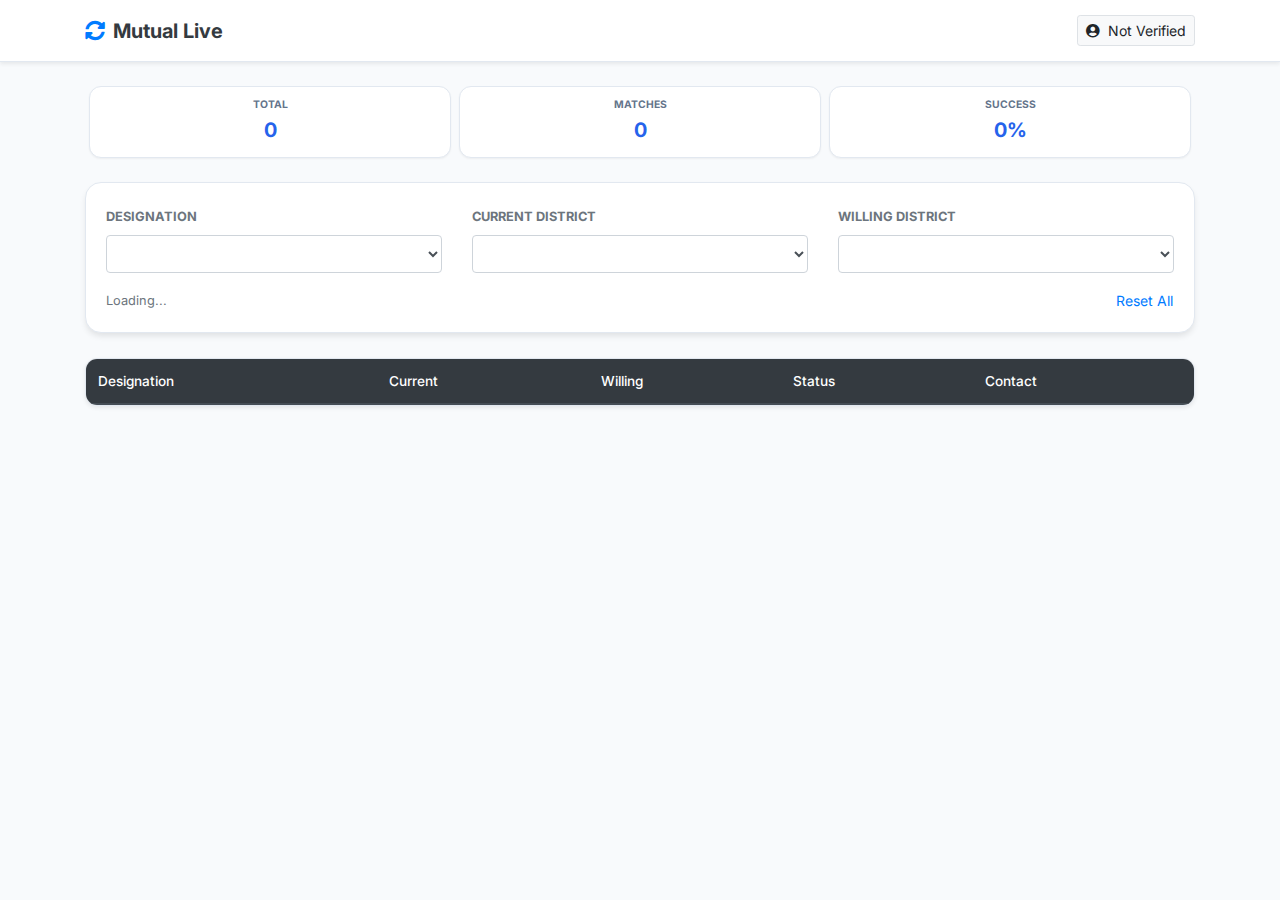
<file: index.html>
<!DOCTYPE html>
<html lang="en">
<head>
    <meta charset="UTF-8">
    <meta name="viewport" content="width=device-width, initial-scale=1, maximum-scale=1, user-scalable=no">
    <title>Mutual Transfer Live Portal</title>
    
    <link href="https://fonts.googleapis.com/css2?family=Inter:wght@300;400;600;700&display=swap" rel="stylesheet">
    <link rel="stylesheet" href="https://stackpath.bootstrapcdn.com/bootstrap/4.5.2/css/bootstrap.min.css">
    <link rel="stylesheet" href="https://cdnjs.cloudflare.com/ajax/libs/font-awesome/5.15.4/css/all.min.css">

    <style>
        :root {
            --primary: #2563eb;
            --primary-light: #eff6ff;
            --success: #059669;
            --bg: #f8fafc;
            --accent: #7c3aed;
        }

        body { 
            background-color: var(--bg); 
            font-family: 'Inter', sans-serif; 
            color: #1e293b;
            padding-bottom: 50px;
        }

        /* --- UI Elements --- */
        .dashboard-header {
            background: white; padding: 15px 0; border-bottom: 1px solid #e2e8f0;
            position: sticky; top: 0; z-index: 1000;
        }

        .stat-card {
            background: white; border-radius: 12px; padding: 12px; text-align: center;
            border: 1px solid #e2e8f0; box-shadow: 0 1px 2px rgba(0,0,0,0.05);
        }
        .stat-card h2 { font-size: 0.65rem; color: #64748b; text-transform: uppercase; font-weight: 700; margin-bottom: 4px; }
        .stat-card p { font-size: 1.25rem; color: var(--primary); font-weight: 700; margin: 0; }

        .filter-section {
            background: white; border-radius: 16px; padding: 20px; margin-bottom: 25px;
            border: 1px solid #e2e8f0; box-shadow: 0 4px 6px -1px rgba(0, 0, 0, 0.1);
        }

        .table-container { background: white; border-radius: 12px; overflow: hidden; border: 1px solid #e2e8f0; }
        .thead-dark th { background-color: #0f172a; border: none; font-size: 0.85rem; font-weight: 500; }

        .mobile-card {
            display: none; background: white; border-radius: 16px; padding: 18px;
            margin-bottom: 15px; border: 1px solid #e2e8f0; position: relative;
            box-shadow: 0 2px 4px rgba(0,0,0,0.04);
        }

        .badge-match { background: #dcfce7; color: #166534; font-weight: 600; padding: 6px 12px; border-radius: 20px; }
        .badge-high { background: #fee2e2; color: #dc2626; border: 1px solid #fecaca; }
        
        .btn-view { background: var(--primary); color: white; border-radius: 10px; font-weight: 600; transition: all 0.2s; }

        /* --- Modal Styling --- */
        .modal-content { border-radius: 24px; border: none; overflow: hidden; }
        .input-phone { font-size: 1.25rem; letter-spacing: 2px; font-weight: 600; text-align: center; border-radius: 12px !important; }

        @media (max-width: 768px) {
            .desktop-only { display: none !important; }
            .mobile-card { display: block; }
        }

        #loader-overlay {
            position: fixed; top: 0; left: 0; width: 100%; height: 100%;
            background: rgba(255,255,255,0.8); z-index: 9999; display: flex;
            align-items: center; justify-content: center; flex-direction: column;
        }
    </style>
</head>
<body>

<div id="loader-overlay">
    <div class="spinner-border text-primary"></div>
    <p class="mt-3 font-weight-bold">Live Syncing...</p>
</div>

<div class="dashboard-header mb-4 shadow-sm">
    <div class="container d-flex justify-content-between align-items-center">
        <h5 class="m-0 font-weight-bold text-dark"><i class="fas fa-sync-alt text-primary mr-2"></i>Mutual Live</h5>
        <button class="btn btn-sm btn-light border" onclick="clearIdentity()">
            <i class="fas fa-user-circle mr-1"></i> <span id="identityLabel">Not Verified</span>
        </button>
    </div>
</div>

<div class="container">
    <div class="row no-gutters mb-4">
        <div class="col-4 px-1"><div class="stat-card"><h2>Total</h2><p id="statTotal">0</p></div></div>
        <div class="col-4 px-1"><div class="stat-card"><h2>Matches</h2><p id="statMatch">0</p></div></div>
        <div class="col-4 px-1"><div class="stat-card"><h2>Success</h2><p id="statRate">0%</p></div></div>
    </div>

    <div class="filter-section">
        <div class="row">
            <div class="col-md-4 mb-3">
                <label class="small font-weight-bold text-muted">DESIGNATION</label>
                <select id="fDes" class="form-control" onchange="applyFilters()"></select>
            </div>
            <div class="col-md-4 mb-3">
                <label class="small font-weight-bold text-muted">CURRENT DISTRICT</label>
                <select id="fFrom" class="form-control" onchange="applyFilters()"></select>
            </div>
            <div class="col-md-4 mb-3">
                <label class="small font-weight-bold text-muted">WILLING DISTRICT</label>
                <select id="fTo" class="form-control" onchange="applyFilters()"></select>
            </div>
        </div>
        <div class="d-flex justify-content-between align-items-center">
            <small class="text-muted" id="resultsCount">Loading...</small>
            <button class="btn btn-link btn-sm text-primary p-0" onclick="resetFilters()">Reset All</button>
        </div>
    </div>

    <div id="dataDisplay">
        <div class="table-container desktop-only shadow-sm bg-white">
            <table class="table table-hover m-0">
                <thead class="thead-dark">
                    <tr><th>Designation</th><th>Current</th><th>Willing</th><th>Status</th><th>Contact</th></tr>
                </thead>
                <tbody id="tableBody"></tbody>
            </table>
        </div>
        <div id="mobileBody" class="d-md-none"></div>
    </div>
</div>

<div class="modal fade" id="verifyModal" tabindex="-1" role="dialog">
    <div class="modal-dialog modal-dialog-centered" role="document">
        <div class="modal-content shadow-lg">
            <div style="height: 6px; background: linear-gradient(90deg, var(--primary), var(--accent));"></div>
            <div class="modal-body p-4 p-md-5 text-center">
                <div class="mb-4 mx-auto d-flex align-items-center justify-content-center bg-light" style="width: 70px; height: 70px; border-radius: 50%;">
                    <i class="fas fa-user-lock text-primary fa-2x"></i>
                </div>
                <h4 class="font-weight-bold mb-2">Registration Check</h4>
                <p class="text-muted small mb-4">Enter the <strong>Phone Number</strong> you used in your <span class="text-primary font-weight-bold">Google Registration Form</span> to unlock contact details.</p>
                <input type="tel" id="userPhoneInput" class="form-control form-control-lg input-phone mb-4" placeholder="0000000000">
                <button class="btn btn-primary btn-block btn-lg shadow-sm font-weight-bold" onclick="confirmIdentity()" style="border-radius: 12px;">Unlock Contact</button>
            </div>
        </div>
    </div>
</div>

<div class="modal fade" id="contactModal" tabindex="-1" role="dialog">
    <div class="modal-dialog modal-dialog-centered" role="document">
        <div class="modal-content shadow-lg border-0">
            <div class="modal-body p-4 text-center">
                <button type="button" class="close" data-dismiss="modal">&times;</button>
                <div class="mb-3 mt-2">
                    <div class="bg-success d-inline-block p-3 rounded-circle shadow-sm">
                        <i class="fas fa-check text-white fa-2x"></i>
                    </div>
                </div>
                <h5 class="text-muted small text-uppercase font-weight-bold mb-1">Match Verified</h5>
                <h3 id="resName" class="font-weight-bold mb-4">---</h3>
                
                <div class="bg-light p-4 rounded-lg mb-4 border" style="border-radius: 16px;">
                    <small class="text-muted d-block mb-1 font-weight-bold">PHONE NUMBER</small>
                    <h4 id="resPhone" class="font-weight-bold text-primary mb-0">---</h4>
                </div>

                <div class="row no-gutters">
                    <div class="col-6 pr-1"><a id="callBtn" href="#" class="btn btn-primary btn-block py-3 shadow-sm" style="border-radius: 12px; font-weight:700;"><i class="fas fa-phone mr-2"></i>Call</a></div>
                    <div class="col-6 pl-1"><a id="waBtn" href="#" target="_blank" class="btn btn-success btn-block py-3 shadow-sm" style="border-radius: 12px; font-weight:700;"><i class="fab fa-whatsapp mr-2"></i>WhatsApp</a></div>
                </div>
            </div>
        </div>
    </div>
</div>

<div id="customAlert" style="display:none; position:fixed; bottom:20px; left:50%; transform:translateX(-50%); z-index:9999; background:#333; color:white; padding:12px 24px; border-radius:30px; box-shadow:0 10px 20px rgba(0,0,0,0.2);"></div>

<script src="https://code.jquery.com/jquery-3.5.1.min.js"></script>
<script src="https://stackpath.bootstrapcdn.com/bootstrap/4.5.2/js/bootstrap.bundle.min.js"></script>

<script>
    const SCRIPT_URL = "https://script.google.com/macros/s/AKfycbwEDsxnfueDEQROnUckRjcPX3E5ph47xe0WqHTA5uc_2bIRz-oJl__SmuDpLBTFBv9ZVw/exec"; 
    let db = [], pendingRowId = null;

    $(document).ready(() => { updateLabel(); loadData(); });

    function loadData() {
        $('#loader-overlay').show();
        fetch(SCRIPT_URL).then(r => r.json()).then(data => {
            db = data; initFilters(data); applyFilters(); $('#loader-overlay').fadeOut();
        }).catch(e => { alert("Sync failed."); $('#loader-overlay').hide(); });
    }

    function initFilters(data) {
        const set = (key) => [...new Set(data.map(r => r[key]))].sort();
        const populate = (id, list, label) => {
            $(id).empty().append(`<option value="all">-- ${label} --</option>`);
            list.forEach(v => $(id).append(`<option value="${v}">${v}</option>`));
        };
        populate('#fDes', set('Your Designation'), 'All Designations');
        populate('#fFrom', set('Working District'), 'All Districts');
        populate('#fTo', set('Willing District'), 'All Districts');
    }

    function applyFilters() {
        const des = $('#fDes').val(), from = $('#fFrom').val(), to = $('#fTo').val();
        const filtered = db.filter(r => (des === 'all' || r['Your Designation'] === des) && (from === 'all' || r['Working District'] === from) && (to === 'all' || r['Willing District'] === to));
        
        $('#statTotal').text(db.length);
        $('#statMatch').text(db.filter(r => r.MATCH_STATUS === 'MATCH FOUND').length);
        $('#statRate').text(db.length > 0 ? Math.round((db.filter(r => r.MATCH_STATUS === 'MATCH FOUND').length / db.length) * 100) + '%' : '0%');
        $('#resultsCount').text(`Showing ${filtered.length} of ${db.length}`);

        $('#tableBody, #mobileBody').empty();
        filtered.forEach(r => {
            const isM = r.MATCH_STATUS === 'MATCH FOUND';
            const statusBadge = isM ? `<span class="badge badge-match">MATCH FOUND</span>` : `<span class="badge badge-light">PENDING</span>`;
            const btn = isM ? `<button onclick="requestView(${r.id})" class="btn btn-view btn-sm px-3 shadow-sm">View Contact</button>` : `<button class="btn btn-light btn-sm text-muted" disabled>Waiting...</button>`;

            $('#tableBody').append(`<tr><td><strong>${r['Your Designation']}</strong></td><td>${r['Working District']}</td><td>${r['Willing District']}</td><td>${statusBadge}</td><td>${btn}</td></tr>`);
            $('#mobileBody').append(`<div class="mobile-card"><div class="d-flex justify-content-between mb-3"><div><small class="card-label font-weight-bold text-muted">DESIGNATION</small><div class="font-weight-bold">${r['Your Designation']}</div></div>${statusBadge}</div><div class="row mb-3"><div class="col-6"><small class="text-muted">FROM</small><div class="small font-weight-bold">${r['Working District']}</div></div><div class="col-6"><small class="text-muted">TO</small><div class="small font-weight-bold">${r['Willing District']}</div></div></div>${btn}</div>`);
        });
    }

    function requestView(id) {
        pendingRowId = id;
        const saved = localStorage.getItem('userPhone');
        saved ? executePost(id, saved) : $('#verifyModal').modal('show');
    }

    function confirmIdentity() {
        const phone = $('#userPhoneInput').val().trim();
        if (phone.length < 10) return showAlert("Enter valid 10-digit number");
        localStorage.setItem('userPhone', phone);
        $('#verifyModal').modal('hide');
        updateLabel();
        executePost(pendingRowId, phone);
    }

    function executePost(rowId, phone) {
        $('#loader-overlay').show();
        fetch(SCRIPT_URL, { method: 'POST', body: JSON.stringify({ rowId: rowId, userPhone: phone }) })
        .then(r => r.json()).then(res => {
            $('#loader-overlay').hide();
            if (res.error) { showAlert(res.error); localStorage.removeItem('userPhone'); updateLabel(); }
            else { showResult(res); }
        }).catch(e => { $('#loader-overlay').hide(); showAlert("Error connecting."); });
    }

    function showResult(res) {
        $('#resName').text(res.name);
        $('#resPhone').text(res.contact);
        const cleanP = res.contact.replace(/\D/g, '');
        $('#callBtn').attr('href', `tel:${cleanP}`);
        $('#waBtn').attr('href', `https://wa.me/${cleanP}?text=Hello ${res.name}, I found your mutual transfer request on the portal.`);
        $('#contactModal').modal('show');
    }

    function resetFilters() { $('#fDes, #fFrom, #fTo').val('all'); applyFilters(); }
    function updateLabel() { const s = localStorage.getItem('userPhone'); $('#identityLabel').text(s ? `ID: ***${s.slice(-4)}` : 'Not Verified'); }
    function clearIdentity() { if(confirm("Sign out?")) { localStorage.removeItem('userPhone'); location.reload(); } }
    function showAlert(msg) { const t = $('#customAlert'); t.text(msg).fadeIn(); setTimeout(() => t.fadeOut(), 3000); }
</script>

</body>
</html>
</file>
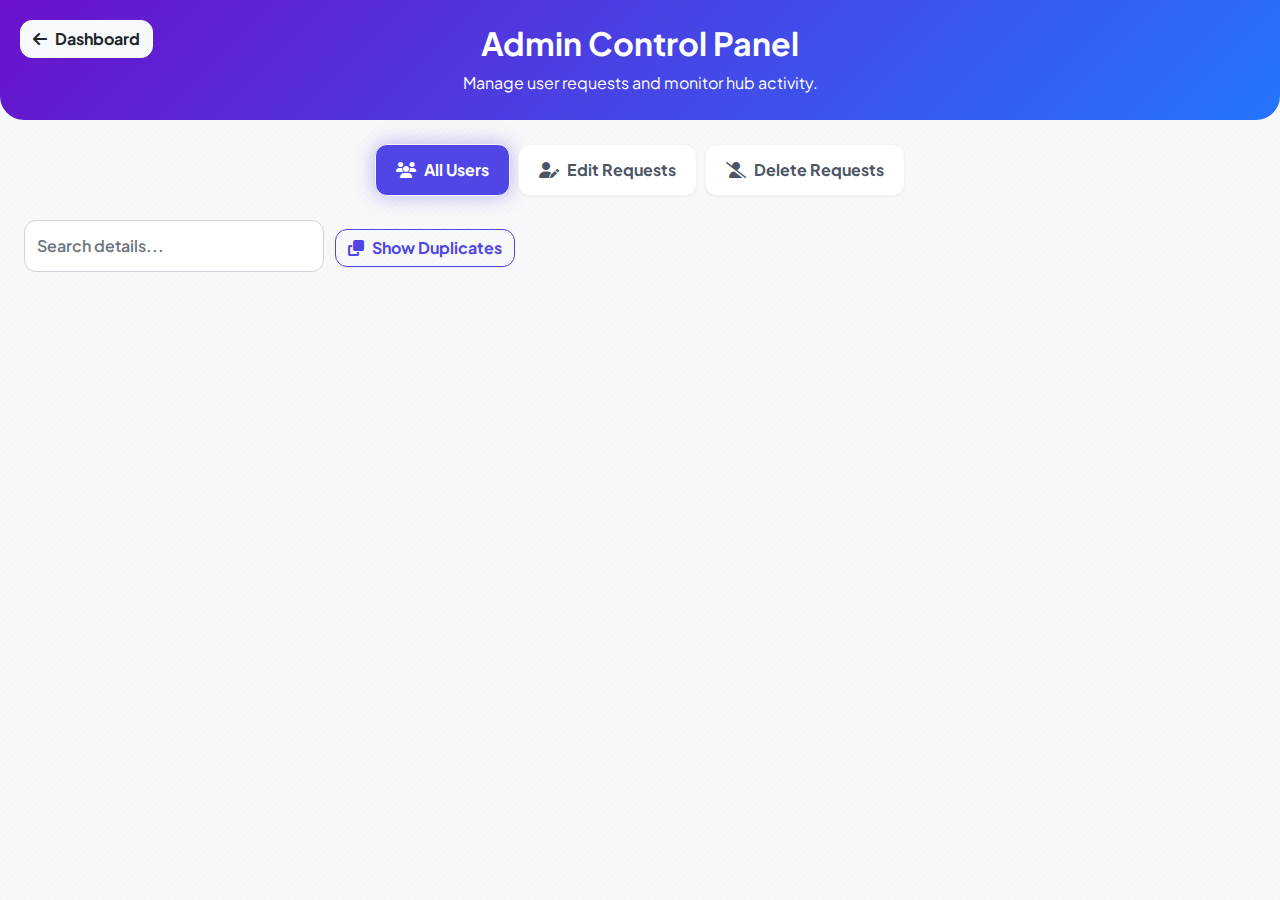
<file: admin.html>
<!DOCTYPE html>
<html lang="en">
<head>
    <meta charset="UTF-8">
    <meta name="viewport" content="width=device-width, initial-scale=1, maximum-scale=1, user-scalable=no">
    <title>Admin Panel | Mutual Transfer</title>
    <link href="https://fonts.googleapis.com/css2?family=Plus+Jakarta+Sans:wght@400;500;600;700;800&display=swap" rel="stylesheet">
    <link rel="stylesheet" href="https://stackpath.bootstrapcdn.com/bootstrap/4.5.2/css/bootstrap.min.css">
    <link rel="stylesheet" href="https://cdnjs.cloudflare.com/ajax/libs/font-awesome/6.4.0/css/all.min.css">
    <link rel="stylesheet" href="style.css"> 
    <style>
        body { 
            background-color: #f8f9fa; 
            font-family: 'Plus Jakarta Sans', sans-serif;
        }
        .admin-header {
            background: linear-gradient(135deg, #6a11cb 0%, #2575fc 100%);
            color: white;
            padding: 1.5rem;
            border-bottom-left-radius: 24px;
            border-bottom-right-radius: 24px;
            position: relative;
        }
        .request-card { border-radius: 18px; border: none; box-shadow: 0 8px 25px rgba(0,0,0,0.07); transition: all 0.3s ease; }
        .request-card:hover { transform: translateY(-5px); box-shadow: 0 12px 35px rgba(0,0,0,0.1); }
        .nav-pills .nav-link .badge { font-size: 0.75rem; font-weight: 700; margin-left: 8px; }
        .table-responsive thead th { position: sticky; top: 0; background: #fff; box-shadow: 0 2px 2px -1px rgba(0, 0, 0, 0.1); z-index: 10; }
        .back-btn { position: absolute; top: 20px; left: 20px; }
    </style>
</head>
<body>
    <div id="globalLoader" class="d-none" style="position: fixed; top: 0; left: 0; width: 100%; height: 100%; background: rgba(255,255,255,0.8); z-index: 10000; display: flex; flex-direction: column; align-items: center; justify-content: center;">
        <div class="spinner-border text-primary" role="status" style="width: 3rem; height: 3rem;"></div>
        <h6 class="mt-3 font-weight-bold text-dark">Processing...</h6>
    </div>

    <header class="admin-header mb-4 text-center">
        <a href="index.html" class="btn btn-light back-btn"><i class="fas fa-arrow-left mr-2"></i>Dashboard</a>
        <h2 class="font-weight-bold">Admin Control Panel</h2>
        <p class="mb-0">Manage user requests and monitor hub activity.</p>
    </header>

    <main class="container-fluid pb-5 px-4">
        <ul class="nav nav-pills nav-pills-custom mb-4 justify-content-center" id="adminTabs" role="tablist">
            <li class="nav-item"><a class="nav-link active" id="users-tab" data-toggle="pill" href="#paneUsers"><i class="fas fa-users mr-2"></i>All Users</a></li>
            <li class="nav-item ml-2"><a class="nav-link" id="edit-requests-tab" data-toggle="pill" href="#paneEditRequests"><i class="fas fa-user-edit mr-2"></i>Edit Requests <span id="editRequestsCount" class="badge badge-warning d-none"></span></a></li>
            <li class="nav-item ml-2"><a class="nav-link" id="delete-requests-tab" data-toggle="pill" href="#paneDeleteRequests"><i class="fas fa-user-slash mr-2"></i>Delete Requests <span id="deleteRequestsCount" class="badge badge-danger d-none"></span></a></li>
        </ul>

        <div class="tab-content">
            <div class="tab-pane fade show active" id="paneUsers" role="tabpanel">
                 <div class="d-flex justify-content-between align-items-center mb-3">
                    <div>
                        <input type="text" id="userSearch" class="form-control filter-control d-inline-block" style="width: 300px;" placeholder="Search details...">
                        <button id="filterDuplicatesBtn" class="btn btn-outline-primary ml-2"><i class="fas fa-clone mr-2"></i>Show Duplicates</button>
                    </div>
                    <div id="usersPaginationInfo"></div>
                </div>
                <div class="table-responsive bg-white rounded-18 shadow-sm">
                    <table class="table table-hover table-bordered m-0">
                        <thead id="usersThead"></thead>
                        <tbody id="usersTbody"></tbody>
                    </table>
                </div>
                <nav id="usersPaginationContainer" class="mt-3 d-flex justify-content-center"></nav>
            </div>

            <div class="tab-pane fade" id="paneEditRequests" role="tabpanel">
                <div id="editRequestsContainer" class="row"></div>
            </div>

            <div class="tab-pane fade" id="paneDeleteRequests" role="tabpanel">
                <div id="deleteRequestsContainer" class="row"></div>
            </div>
        </div>
    </main>

    <!-- Reject Deletion Modal -->
    <div class="modal fade" id="modalRejectDeletion" tabindex="-1" role="dialog">
        <div class="modal-dialog modal-dialog-centered">
            <div class="modal-content border-0 rounded-24 shadow-lg">
                <div class="modal-header border-0 pb-0"><h5 class="modal-title font-weight-bold">Reject Deletion Request</h5><button type="button" class="close" data-dismiss="modal">&times;</button></div>
                <div class="modal-body">
                    <input type="hidden" id="rejectDeleteUserPhone">
                    <div class="form-group"><label class="font-weight-bold text-muted">Reason for Rejection</label><textarea id="rejectionDeleteReason" class="form-control filter-control" style="height: 120px;" placeholder="Explain why..."></textarea></div>
                    <button id="confirmRejectDeletionBtn" class="btn btn-danger btn-block py-3 font-weight-bold rounded-15">Submit Rejection</button>
                </div>
            </div>
        </div>
    </div>

    <!-- Reject Edit Modal -->
    <div class="modal fade" id="modalRejectEdit" tabindex="-1" role="dialog">
        <div class="modal-dialog modal-dialog-centered">
            <div class="modal-content border-0 rounded-24 shadow-lg">
                <div class="modal-header border-0 pb-0"><h5 class="modal-title font-weight-bold">Reject Edit Request</h5><button type="button" class="close" data-dismiss="modal">&times;</button></div>
                <div class="modal-body">
                    <input type="hidden" id="rejectEditRequestId">
                    <div class="form-group"><label class="font-weight-bold text-muted">Reason for Rejection</label><textarea id="rejectionEditReason" class="form-control filter-control" style="height: 120px;" placeholder="Explain why..."></textarea></div>
                    <button id="confirmRejectEditBtn" class="btn btn-danger btn-block py-3 font-weight-bold rounded-15">Submit Rejection</button>
                </div>
            </div>
        </div>
    </div>

    <!-- Send Message Modal -->
    <div class="modal fade" id="modalSendMessage" tabindex="-1" role="dialog">
        <div class="modal-dialog modal-dialog-centered">
            <div class="modal-content border-0 rounded-24 shadow-lg">
                <div class="modal-header border-0 pb-0"><h5 class="modal-title font-weight-bold">Send Message to User</h5><button type="button" class="close" data-dismiss="modal">&times;</button></div>
                <div class="modal-body">
                    <input type="hidden" id="messageUserPhone">
                    <div class="form-group"><label class="font-weight-bold text-muted">Message</label><textarea id="messageText" class="form-control filter-control" style="height: 120px;" placeholder="Your message..."></textarea></div>
                    <button id="confirmSendMessageBtn" class="btn btn-primary btn-block py-3 font-weight-bold rounded-15">Send Message</button>
                </div>
            </div>
        </div>
    </div>

    <script src="https://code.jquery.com/jquery-3.5.1.min.js"></script>
    <script src="https://stackpath.bootstrapcdn.com/bootstrap/4.5.2/js/bootstrap.bundle.min.js"></script>
    <script src="admin.js"></script>
</body>
</html>
</file>
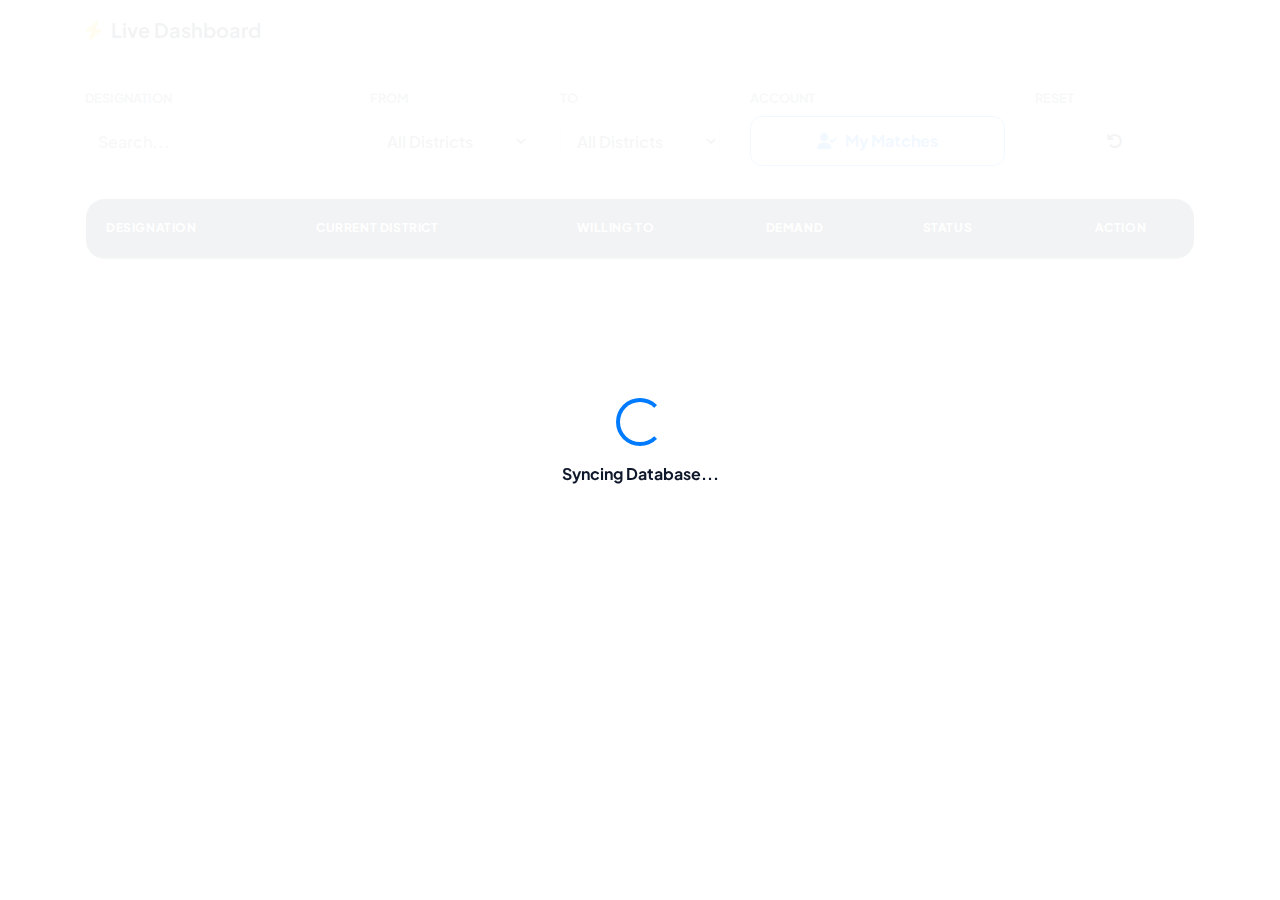
<file: Dashboard.html>
<!DOCTYPE html>
<html lang="en">
<head>
    <meta charset="UTF-8">
    <meta name="viewport" content="width=device-width, initial-scale=1, maximum-scale=1, user-scalable=no">
    <title>Mutual Transfer | Live Table Dashboard</title>

    <link href="https://fonts.googleapis.com/css2?family=Plus+Jakarta+Sans:wght@400;500;600;700;800&display=swap" rel="stylesheet">
    <link rel="stylesheet" href="https://stackpath.bootstrapcdn.com/bootstrap/4.5.2/css/bootstrap.min.css">
    <link rel="stylesheet" href="https://cdnjs.cloudflare.com/ajax/libs/font-awesome/6.4.0/css/all.min.css">

    <style>
        :root {
            --primary: #2563eb;
            --primary-dark: #1d4ed8;
            --bg: #f8fafc;
            --surface: #ffffff;
            --border: #e2e8f0;
            --text-main: #0f172a;
            --text-muted: #64748b;
        }

        body {
            background: var(--bg);
            font-family: 'Plus Jakarta Sans', sans-serif;
            color: var(--text-main);
        }

        /* --- Full Page Loader --- */
        #globalLoader {
            position: fixed;
            inset: 0;
            background: rgba(255, 255, 255, 0.95);
            z-index: 9999;
            display: flex;
            align-items: center;
            justify-content: center;
            flex-direction: column;
        }

        .dashboard-header {
            background: rgba(255, 255, 255, 0.8);
            backdrop-filter: blur(12px);
            padding: 18px 0;
            border-bottom: 1px solid var(--border);
            position: sticky;
            top: 0;
            z-index: 1050;
        }

        /* --- Table Styling --- */
        .table-container {
            background: var(--surface);
            border-radius: 20px;
            border: 1px solid var(--border);
            overflow: hidden;
            box-shadow: 0 10px 15px -3px rgba(0, 0, 0, 0.04);
        }

        .thead-dark th {
            background: #0f172a !important;
            color: #fff !important;
            text-transform: uppercase;
            font-size: 0.75rem;
            letter-spacing: 0.05em;
            padding: 20px;
            border: none;
        }

        .table td {
            padding: 18px;
            vertical-align: middle;
            border-bottom: 1px solid #f1f5f9;
        }

        /* --- Highlight My Row --- */
        .my-row-highlight {
            background-color: #fffbeb !important;
            border-left: 4px solid #f59e0b !important;
        }

        /* --- Badges --- */
        .badge-match { background: #dcfce7; color: #166534; padding: 6px 12px; border-radius: 8px; font-weight: 700; font-size: 0.7rem; }
        .badge-3way { background: #e0f2fe; color: #0369a1; padding: 6px 12px; border-radius: 8px; font-weight: 700; font-size: 0.7rem; }
        .badge-demand { background: #fee2e2; color: #dc2626; padding: 6px 12px; border-radius: 8px; font-weight: 700; font-size: 0.7rem; }

        .filter-input {
            height: 50px;
            border-radius: 12px;
            border: 1.5px solid var(--border);
            font-weight: 600;
        }

        .btn-action {
            height: 50px;
            border-radius: 12px;
            font-weight: 700;
        }

        @media (max-width: 768px) {
            .desktop-hide { display: none; }
            .table td { font-size: 0.8rem; padding: 12px; }
        }
    </style>
</head>

<body>

<div id="globalLoader">
    <div class="spinner-border text-primary" style="width: 3rem; height: 3rem;"></div>
    <p class="mt-3 font-weight-bold">Syncing Database...</p>
</div>

<div class="dashboard-header">
    <div class="container d-flex justify-content-between align-items-center">
        <h5 class="font-weight-bold mb-0"><i class="fas fa-bolt text-warning mr-2"></i>Live Dashboard</h5>
        <div id="idBadge" class="d-none">
            <span class="badge badge-light border p-2">
                <i class="fas fa-user-circle text-primary mr-1"></i>
                <span id="identityLabel"></span>
                <i class="fas fa-times-circle text-danger ml-2 cursor-pointer" onclick="clearIdentity()"></i>
            </span>
        </div>
    </div>
</div>

<div class="container mt-4 pb-5">

    <div class="row mb-4">
        <div class="col-md-3 mb-2">
            <label class="small font-weight-bold text-muted">DESIGNATION</label>
            <input id="globalSearch" class="form-control filter-input" placeholder="Search..." onkeyup="renderTable()">
        </div>
        <div class="col-md-2 mb-2">
            <label class="small font-weight-bold text-muted">FROM</label>
            <select id="filterFrom" class="form-control filter-input" onchange="renderTable()">
                <option value="all">All Districts</option>
            </select>
        </div>
        <div class="col-md-2 mb-2">
            <label class="small font-weight-bold text-muted">TO</label>
            <select id="filterTo" class="form-control filter-input" onchange="renderTable()">
                <option value="all">All Districts</option>
            </select>
        </div>
        <div class="col-md-3 mb-2">
            <label class="small font-weight-bold text-muted">ACCOUNT</label>
            <button id="btnMyMatches" class="btn btn-outline-primary btn-block btn-action" onclick="toggleMyMatches()">
                <i class="fas fa-user-check mr-2"></i>My Matches
            </button>
        </div>
        <div class="col-md-2 mb-2">
            <label class="small font-weight-bold text-muted">RESET</label>
            <button class="btn btn-light border btn-block btn-action" onclick="resetFilters()">
                <i class="fas fa-undo"></i>
            </button>
        </div>
    </div>

    <div class="table-container">
        <div class="table-responsive">
            <table class="table table-hover m-0">
                <thead class="thead-dark">
                    <tr>
                        <th>Designation</th>
                        <th>Current District</th>
                        <th>Willing To</th>
                        <th class="desktop-hide">Demand</th>
                        <th>Status</th>
                        <th class="text-center">Action</th>
                    </tr>
                </thead>
                <tbody id="tableBody"></tbody>
            </table>
        </div>
    </div>
</div>

<div class="modal fade" id="verifyModal" tabindex="-1" data-backdrop="static">
    <div class="modal-dialog modal-dialog-centered">
        <div class="modal-content border-0 p-4 shadow-lg">
            <div class="text-center mb-4">
                <div class="bg-primary text-white d-inline-block p-3 rounded-circle mb-3">
                    <i class="fas fa-phone-alt fa-2x"></i>
                </div>
                <h5 class="font-weight-bold">Identity Verification</h5>
                <p class="text-muted small">Enter your 10-digit mobile number to view your specific matches.</p>
            </div>
            <input id="userPhoneInput" type="tel" maxlength="10" class="form-control text-center py-4 font-weight-bold mb-3" style="font-size: 1.5rem;" placeholder="9876543210">
            <button class="btn btn-primary btn-block py-3 font-weight-bold" onclick="handleVerify()">Unlock Access</button>
        </div>
    </div>
</div>

<div class="modal fade" id="contactModal" tabindex="-1">
    <div class="modal-dialog modal-dialog-centered">
        <div class="modal-content border-0 p-4 shadow-lg text-center">
            <h6 class="text-muted font-weight-bold small uppercase">MATCH DETAILS</h6>
            <h3 id="resName" class="font-weight-bold mb-3">---</h3>
            <div class="bg-light py-3 rounded-xl border mb-4">
                <span class="text-muted small d-block">CONTACT NUMBER</span>
                <h2 class="text-primary font-weight-bold mb-0" id="resPhone">---</h2>
            </div>
            <div class="row">
                <div class="col-6"><a id="callBtn" class="btn btn-primary btn-block py-3 font-weight-bold"><i class="fas fa-phone mr-2"></i>Call</a></div>
                <div class="col-6"><a id="waBtn" target="_blank" class="btn btn-success btn-block py-3 font-weight-bold"><i class="fab fa-whatsapp mr-2"></i>WhatsApp</a></div>
            </div>
        </div>
    </div>
</div>

<script src="https://code.jquery.com/jquery-3.5.1.min.js"></script>
<script src="https://stackpath.bootstrapcdn.com/bootstrap/4.5.2/js/bootstrap.min.js"></script>

<script>
    const SCRIPT_URL = "https://script.google.com/macros/s/AKfycbwEDsxnfueDEQROnUckRjcPX3E5ph47xe0WqHTA5uc_2bIRz-oJl__SmuDpLBTFBv9ZVw/exec"; 
    let allData = [], showOnlyMyMatches = false;

    $(document).ready(() => {
        checkStoredIdentity();
        fetchData();
    });

    function fetchData() {
        $("#globalLoader").show();
        fetch(`${SCRIPT_URL}?action=getDashboardData`)
        .then(r => r.json())
        .then(d => {
            allData = d || [];
            populateDropdowns(allData);
            renderTable();
            $("#globalLoader").fadeOut();
        });
    }

    function populateDropdowns(d) {
        const fromSet = new Set(), toSet = new Set();
        d.forEach(r => { 
            if(r['Working District']) fromSet.add(r['Working District']); 
            if(r['Willing District']) toSet.add(r['Willing District']);
        });
        const sortedFrom = [...fromSet].sort();
        const sortedTo = [...toSet].sort();

        $('#filterFrom').html('<option value="all">All Districts</option>' + sortedFrom.map(x => `<option value="${x}">${x}</option>`).join(''));
        $('#filterTo').html('<option value="all">All Districts</option>' + sortedTo.map(x => `<option value="${x}">${x}</option>`).join(''));
    }

    function toggleMyMatches() {
        const phone = localStorage.getItem("userPhone");
        if (!phone) { $('#verifyModal').modal('show'); return; }
        
        showOnlyMyMatches = !showOnlyMyMatches;
        const btn = $('#btnMyMatches');
        if (showOnlyMyMatches) {
            btn.removeClass('btn-outline-primary').addClass('btn-primary text-white');
            btn.html('<i class="fas fa-times mr-2"></i> Show All');
        } else {
            btn.removeClass('btn-primary text-white').addClass('btn-outline-primary');
            btn.html('<i class="fas fa-user-check mr-2"></i> My Matches');
        }
        renderTable();
    }

    function renderTable() {
        const search = $('#globalSearch').val().toLowerCase();
        const from = $('#filterFrom').val();
        const to = $('#filterTo').val();
        const userPhone = localStorage.getItem("userPhone");
        const myProfile = allData.find(r => String(r.phone) === String(userPhone));

        const filtered = allData.filter(r => {
            const matchesBasic = r['Your Designation'].toLowerCase().includes(search) &&
                               (from === 'all' || r['Working District'] === from) &&
                               (to === 'all' || r['Willing District'] === to);

            if (showOnlyMyMatches && myProfile) {
                const isDirect = (r['Working District'] === myProfile['Willing District'] && r['Willing District'] === myProfile['Working District']);
                const is3Way = r.MATCH_STATUS.includes("3-WAY") && (r['Working District'] === myProfile['Willing District'] || r['Willing District'] === myProfile['Working District']);
                const isMe = String(r.phone) === String(userPhone);
                return matchesBasic && (isDirect || is3Way || isMe);
            }
            return matchesBasic;
        });

        const body = $('#tableBody').empty();
        filtered.forEach(r => {
            const hasMatch = r.MATCH_STATUS.includes("MATCH");
            const isMe = String(r.phone) === String(userPhone);
            
            let sBadge = `<span class="badge badge-light border text-muted">PENDING</span>`;
            if (r.MATCH_STATUS.includes("3-WAY")) sBadge = `<span class="badge-3way">3-WAY MATCH</span>`;
            else if (hasMatch) sBadge = `<span class="badge-match">MATCHED</span>`;

            body.append(`
                <tr class="${isMe ? 'my-row-highlight' : ''}">
                    <td>
                        <span class="font-weight-bold d-block">${r['Your Designation']}</span>
                        ${isMe ? '<small class="text-primary font-weight-bold">YOUR POST</small>' : ''}
                    </td>
                    <td>${r['Working District']}</td>
                    <td>${r['Willing District']}</td>
                    <td class="desktop-hide"><span class="badge-demand">${r.DEMAND_STATUS}</span></td>
                    <td>${sBadge}</td>
                    <td class="text-center">
                        <button class="btn btn-sm ${hasMatch ? 'btn-primary' : 'btn-light border disabled'}" 
                                onclick="initiateView(${r.id}, ${hasMatch})">
                            ${hasMatch ? 'Unlock' : 'Locked'}
                        </button>
                    </td>
                </tr>
            `);
        });
    }

    function initiateView(id, hasMatch) {
        if (!hasMatch) return;
        const phone = localStorage.getItem("userPhone");
        if (phone) processRequest(id, phone);
        else $('#verifyModal').modal('show');
    }

    function processRequest(id, phone) {
        $("#globalLoader").show();
        fetch(SCRIPT_URL, {
            method: "POST",
            body: JSON.stringify({ rowId: id, userPhone: phone })
        })
        .then(r => r.json())
        .then(res => {
            $("#globalLoader").fadeOut();
            if (res.error) alert(res.error);
            else {
                $('#resName').text(res.name);
                $('#resPhone').text(res.contact);
                $('#callBtn').attr("href", "tel:" + res.contact);
                $('#waBtn').attr("href", "https://wa.me/91" + res.contact);
                $('#contactModal').modal('show');
            }
        });
    }

    function handleVerify() {
        const p = $('#userPhoneInput').val().trim();
        if (/^\d{10}$/.test(p)) {
            localStorage.setItem("userPhone", p);
            $('#verifyModal').modal('hide');
            location.reload();
        } else alert("Invalid 10-digit mobile number.");
    }

    function resetFilters() {
        $('#globalSearch').val('');
        $('#filterFrom').val('all');
        $('#filterTo').val('all');
        showOnlyMyMatches = false;
        renderTable();
    }

    function checkStoredIdentity() {
        const p = localStorage.getItem("userPhone");
        if (p) {
            $('#identityLabel').text(p.substring(0,2) + "******" + p.substring(8));
            $('#idBadge').removeClass("d-none");
        }
    }

    function clearIdentity() {
        localStorage.removeItem("userPhone");
        location.reload();
    }
</script>
</body>
</html>
</file>
<file: style.css>
:root {
    --primary-color: #4f46e5;
    --secondary-color: #7c3aed;
    --success-color: #10b981;
    --warning-color: #f59e0b;
    --danger-color: #ef4444;
    --info-color: #3b82f6;
    --light-gray: #f3f4f6;
    --medium-gray: #d1d5db;
    --dark-gray: #4b5563;
    --text-color: #1f2937;
    --body-bg: #f9fafb;
    --card-bg: #ffffff;
    --border-radius-xl: 24px;
    --border-radius-lg: 16px;
    --border-radius-md: 12px;
    --shadow-sm: 0 1px 2px 0 rgb(0 0 0 / 0.05);
    --shadow-md: 0 4px 6px -1px rgb(0 0 0 / 0.1), 0 2px 4px -2px rgb(0 0 0 / 0.1);
    --shadow-lg: 0 10px 15px -3px rgb(0 0 0 / 0.1), 0 4px 6px -4px rgb(0 0 0 / 0.1);
    --shadow-glow-primary: 0 0 20px rgba(79, 70, 229, 0.4);
}

body {
    font-family: 'Plus Jakarta Sans', sans-serif;
    background-color: var(--body-bg);
    color: var(--text-color);
    line-height: 1.6;
    -webkit-font-smoothing: antialiased;
    -moz-osx-font-smoothing: grayscale;
    /* Subtle noise texture */
    background-image: url('data:image/svg+xml,%3Csvg width="6" height="6" viewBox="0 0 6 6" xmlns="http://www.w3.org/2000/svg"%3E%3Cg fill="%23d1d5db" fill-opacity="0.1" fill-rule="evenodd"%3E%3Cpath d="M5 0h1L0 6V5zM6 5v1H5z"/%3E%3C/g%3E%3C/svg%3E');
}

.container {
    max-width: 1280px;
}

/* --- HEADER --- */
.glass-header {
    position: sticky;
    top: 0;
    z-index: 1020;
    padding: 1rem 0;
    background: rgba(255, 255, 255, 0.6);
    -webkit-backdrop-filter: blur(10px);
    backdrop-filter: blur(10px);
    border-bottom: 1px solid rgba(0,0,0,0.05);
    box-shadow: var(--shadow-sm);
}
.rounded-xl {
    border-radius: var(--border-radius-md);
}

/* --- STATS CONTAINER --- */
.stat-container .rounded-24 {
    border-radius: var(--border-radius-xl);
    border: none;
    box-shadow: var(--shadow-lg);
    background: var(--card-bg);
}
.stat-box {
    transition: transform 0.2s ease, box-shadow 0.2s ease;
}
.stat-box:hover {
    transform: translateY(-4px);
    box-shadow: var(--shadow-lg);
}
.stat-label {
    font-weight: 700;
    letter-spacing: 0.5px;
}
.stat-value {
    font-weight: 800;
}

/* --- TABS --- */
.nav-pills-custom .nav-link {
    background: var(--card-bg);
    color: var(--dark-gray);
    font-weight: 700;
    border-radius: var(--border-radius-md);
    padding: 0.75rem 1.25rem;
    border: 1px solid var(--light-gray);
    transition: all 0.3s ease;
    box-shadow: var(--shadow-sm);
}
.nav-pills-custom .nav-link.active {
    background-color: var(--primary-color);
    color: white;
    box-shadow: var(--shadow-glow-primary);
}
.nav-pills-custom .nav-link:hover:not(.active) {
    background-color: var(--light-gray);
    transform: translateY(-2px);
}

/* --- CARDS & TABLES --- */
.bg-white.rounded-24 {
    border-radius: var(--border-radius-xl);
    border: none !important;
    box-shadow: var(--shadow-lg);
}

.table-wrapper {
    overflow: hidden;
}

.table {
    border-collapse: separate;
    border-spacing: 0;
}

.table thead th {
    background-color: #f9fafb;
    border-bottom: 2px solid var(--light-gray);
    font-weight: 800;
    text-transform: uppercase;
    letter-spacing: 0.5px;
    font-size: 0.75rem;
    color: var(--dark-gray);
    padding: 1rem 1.5rem;
}

.table tbody tr {
    transition: background-color 0.2s ease;
}

.table tbody tr:hover {
    background-color: #f0f4ff;
}

.table tbody td {
    padding: 1rem 1.5rem;
    vertical-align: middle;
    border-top: 1px solid var(--light-gray);
}

.table tbody tr.row-identity {
    background: linear-gradient(to right, #eef2ff, transparent);
    border-left: 4px solid var(--primary-color);
}

.table .font-weight-bold {
    font-weight: 700 !important;
}

/* --- FORMS & BUTTONS --- */
.filter-control {
    height: 52px;
    border-radius: var(--border-radius-md);
    border: 1px solid var(--medium-gray);
    background-color: var(--card-bg);
    font-weight: 600;
    transition: border-color 0.2s ease, box-shadow 0.2s ease;
}
.filter-control:focus {
    border-color: var(--primary-color);
    box-shadow: 0 0 0 3px rgba(79, 70, 229, 0.2);
    outline: none;
}

.btn {
    font-weight: 700;
    border-radius: var(--border-radius-md);
    transition: all 0.3s ease;
    box-shadow: var(--shadow-sm);
}
.btn:hover {
    transform: translateY(-2px);
    box-shadow: var(--shadow-md);
}
.btn.rounded-pill {
    border-radius: 50px;
}
.btn.rounded-14 {
    border-radius: 14px;
}
.btn-primary {
    background-color: var(--primary-color);
    border-color: var(--primary-color);
}
.btn-primary:hover {
    background-color: #4338ca;
    border-color: #4338ca;
    box-shadow: var(--shadow-glow-primary);
}
.btn-outline-primary {
    border-color: var(--primary-color);
    color: var(--primary-color);
}
.btn-outline-primary:hover {
    background-color: var(--primary-color);
    color: white;
    box-shadow: var(--shadow-glow-primary);
}
.btn-unlock {
    width: 44px;
    height: 44px;
    border-radius: 50%;
    background-color: var(--primary-color);
    color: white;
    border: none;
}
.btn-unlock.opacity-50 {
    background-color: var(--medium-gray);
}
.btn-hover-grow {
    transition: transform 0.2s ease;
}
.btn-hover-grow:hover {
    transform: scale(1.1);
}
.btn-glow-success {
    background-color: var(--success-color);
    color: white;
    box-shadow: 0 0 15px rgba(16, 185, 129, 0.4);
}

/* --- DEMAND & STATUS PILLS --- */
.demand-pill, .status-pill {
    display: inline-flex;
    align-items: center;
    padding: 6px 12px;
    border-radius: 50px;
    font-size: 0.75rem;
    font-weight: 700;
    text-transform: capitalize;
}
.demand-pill .pulse-dot-small {
    width: 8px;
    height: 8px;
    border-radius: 50%;
    margin-right: 8px;
    animation: pulse 1.5s infinite;
}
.lvl-high { background-color: #fee2e2; color: #b91c1c; }
.lvl-mod { background-color: #ffedd5; color: #c2410c; }
.lvl-low { background-color: #d1fae5; color: #047857; }

.status-pill.status-pending {
    background-color: var(--light-gray);
    color: var(--dark-gray);
    border: 1px solid var(--medium-gray);
}

.status-pill.status-matched {
    background-color: var(--success-color);
    color: white;
}

.status-pill.status-3-way {
    background-color: var(--secondary-color);
    color: white;
}

@keyframes pulse {
    0% { box-shadow: 0 0 0 0 rgba(0,0,0, 0.4); }
    70% { box-shadow: 0 0 0 10px rgba(0,0,0, 0); }
    100% { box-shadow: 0 0 0 0 rgba(0,0,0, 0); }
}

.badge-pending-approval {
    display: inline-flex;
    align-items: center;
    background-color: #fffbeb;
    color: #b45309;
    padding: 6px 10px;
    border-radius: 8px;
    font-weight: 600;
    font-size: 0.8rem;
}


/* --- MODALS --- */
.modal-content.rounded-24 {
    border-radius: var(--border-radius-xl) !important;
}
.modal-content {
    border: none;
}
.clickable-option {
    cursor: pointer;
    transition: background-color .2s ease, border-color .2s ease;
}
.clickable-option:hover {
    background-color: #eef2ff !important;
    border-color: var(--primary-color) !important;
}

/* --- ACTIVITY & FEEDBACK --- */
.activity-item, .feedback-card, .history-card {
    background: var(--card-bg);
    border-radius: var(--border-radius-lg);
    padding: 1rem 1.5rem;
    margin-bottom: 1rem;
    border-left: 4px solid var(--primary-color);
    box-shadow: var(--shadow-md);
    opacity: 0;
    transform: translateY(20px);
    animation: fadeInUp 0.5s ease forwards;
}
@keyframes fadeInUp {
    to {
        opacity: 1;
        transform: translateY(0);
    }
}
.feedback-reply {
    background: #f9fafb;
    border-radius: var(--border-radius-md);
    padding: 1rem !important;
}

/* --- PAGINATION --- */
.pagination .page-item .page-link {
    border-radius: 8px !important;
    margin: 0 4px;
    border: none;
    font-weight: 700;
    background-color: var(--card-bg);
    color: var(--dark-gray);
    transition: all .2s ease;
}
.pagination .page-item.active .page-link {
    background-color: var(--primary-color);
    color: white;
    box-shadow: var(--shadow-glow-primary);
    transform: translateY(-2px);
}
.pagination .page-item:not(.disabled) .page-link:hover {
    background-color: var(--light-gray);
}
</file>
